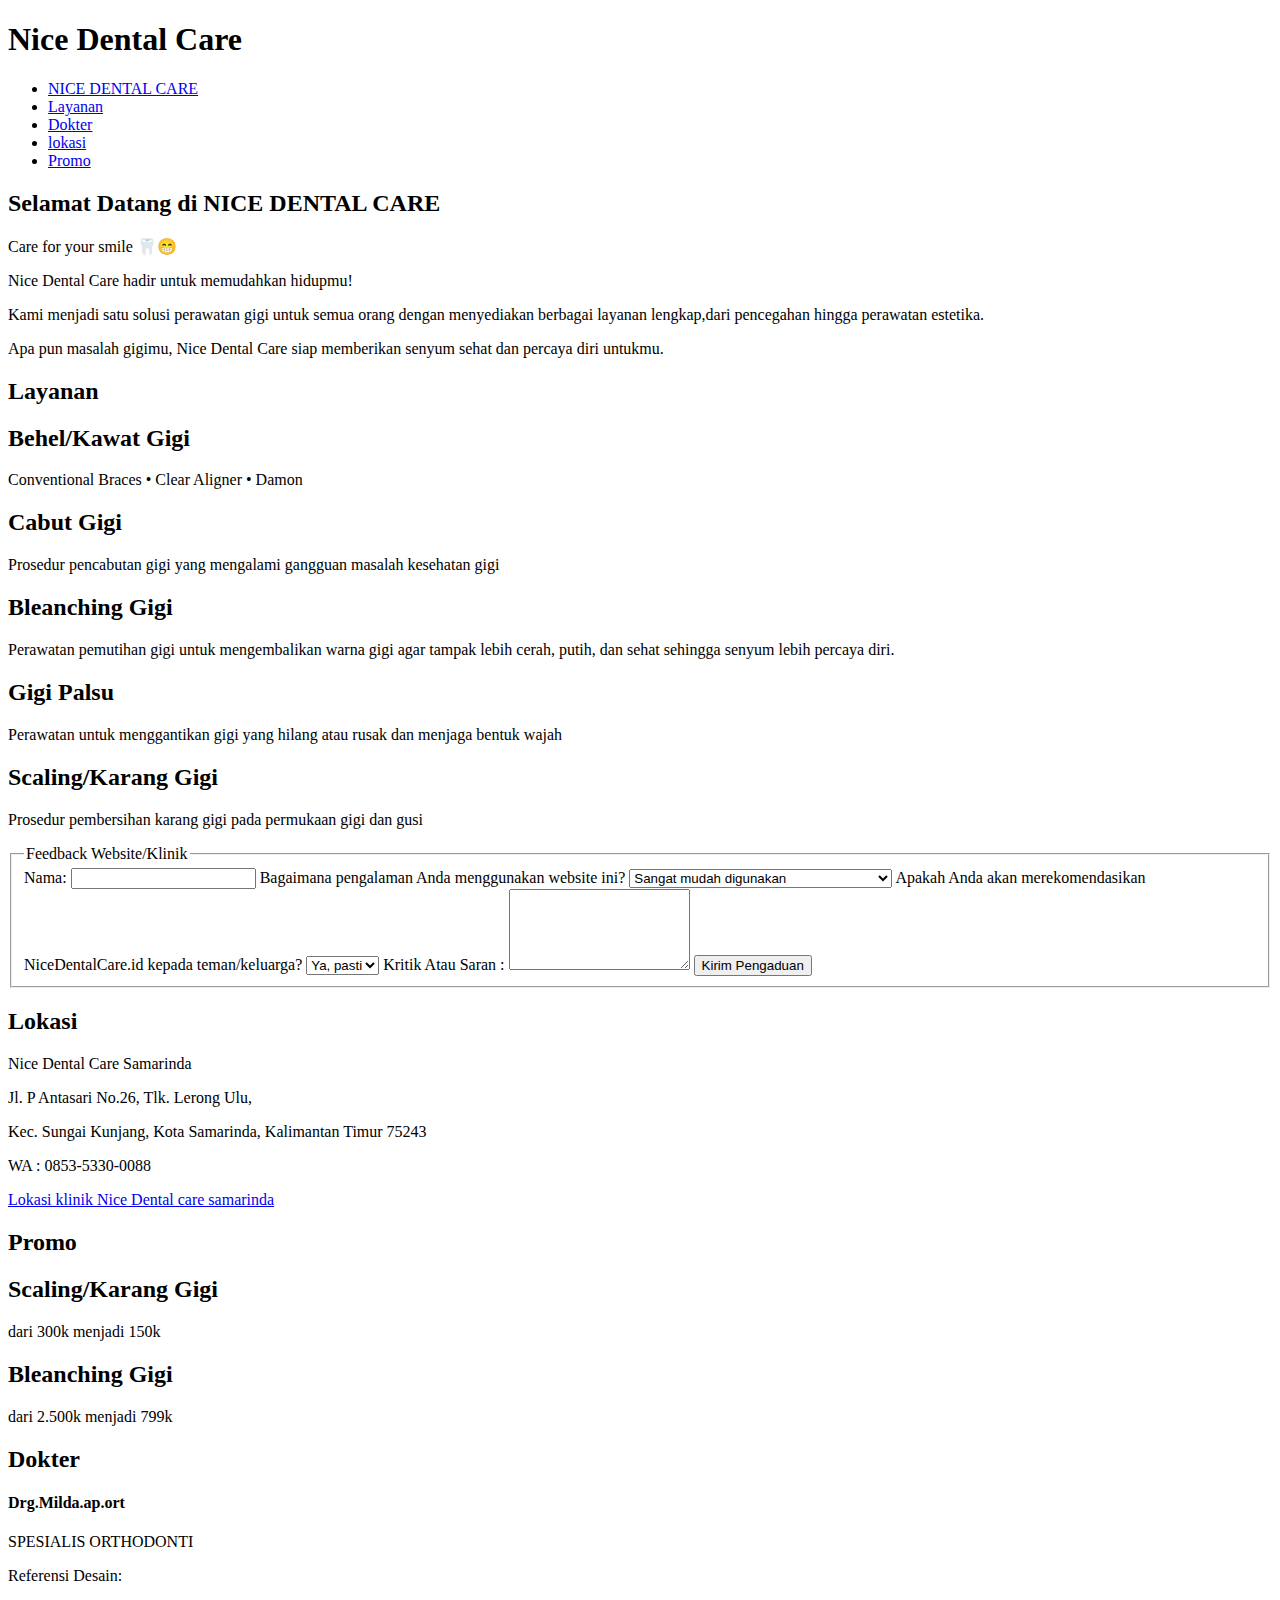
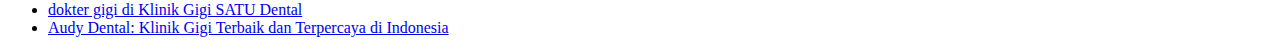
<file: index.html>
<!DOCTYPE html>
<html lang="id">
<head>
    <meta charset="UTF-8">
    <meta name="viewport" content="width=device-width, initial-scale=1.0">
    <title>NICE DENTAL CARE</title>
</head>
<body>
    <header>
        <h1>Nice Dental Care</h1>

    </header>

    <nav>
        <ul>
            <li><a href="#home">NICE DENTAL CARE</a></li>
            <li><a href="#Layanan">Layanan</a></li>
            <li><a href="#Dokter">Dokter</a></li>
            <li><a href="#Lokasi">lokasi</a></li>
            <li><a href="#Promo">Promo</a></li>

        </ul>
    </nav>

    <main>
        <section id="home">
            <h2>Selamat Datang di NICE DENTAL CARE</h2>
            <p>Care for your smile 🦷😁</p>
                <p>Nice Dental Care hadir untuk memudahkan hidupmu!</p>
                <p>Kami menjadi satu solusi perawatan gigi untuk semua orang dengan menyediakan berbagai layanan lengkap,dari pencegahan hingga perawatan estetika. <p>
               <p>Apa pun masalah gigimu, Nice Dental Care siap memberikan senyum sehat dan percaya diri untukmu.</p>
    
        </section>

        <section id="Layanan">
            <h2>Layanan</h2>

                <h2>Behel/Kawat Gigi </h2>
                <p>Conventional Braces • Clear Aligner • Damon <p>
            
            
                <h2>Cabut Gigi </h2>
                <p>Prosedur pencabutan gigi yang mengalami gangguan masalah kesehatan gigi<p>
          
                <h2>Bleanching Gigi </h2>
                <p>Perawatan pemutihan gigi untuk mengembalikan warna gigi agar tampak lebih cerah, putih, dan sehat sehingga senyum lebih percaya diri.<p> 

            
                <h2>Gigi Palsu </h2>
                    <p>Perawatan untuk menggantikan gigi yang hilang atau rusak dan menjaga bentuk wajah <p>
            

            
                <h2>Scaling/Karang Gigi</h2>
                    <p>Prosedur pembersihan karang gigi pada permukaan gigi dan gusi <p>
            


            <form>
                <fieldset>
                    <legend>Feedback Website/Klinik</legend>
                    <label for="nama">Nama:</label>
                    <input type="text" id="nama" name="nama" required>
                    
                    <label for="pilih">Bagaimana pengalaman Anda menggunakan website ini?</label>
                    <select id="pilih" name="pilih" required>
                        <option value="Sangat mudah digunakan">Sangat mudah digunakan</option>
                        <option value="Cukup jelas, tapi masih bisa ditingkatkan">Cukup jelas, tapi masih bisa ditingkatkan</option>
                        <option value="Sulit dipahami">Sulit dipahami</option>
                    </select>
                    
                    <label for="kategori">Apakah Anda akan merekomendasikan NiceDentalCare.id kepada teman/keluarga?</label>
                    <select id="kategori" name="kategori" required>
                        <option value=" Ya, pasti"> Ya, pasti</option>
                        <option value="Mungkin">Mungkin</option>
                        <option value="Tidak">Tidak</option>
                        
                    </select>
                    
                    <label for="kritik ATAU SARAN">Kritik Atau Saran :</label>
                    <textarea id="deskripsi" name="deskripsi" rows="5" required></textarea>

                    <button type="submit">Kirim Pengaduan</button>
                </fieldset>
            </form>
        </section>

        <section id="Lokasi">
            <h2>Lokasi</h2>
            <p>Nice Dental Care Samarinda</p>
            <P>Jl. P Antasari No.26, Tlk. Lerong Ulu,</p>
            <p>Kec. Sungai Kunjang, Kota Samarinda, Kalimantan Timur 75243</P>
            <p>WA : 0853-5330-0088</p>
            <li><a href="https://maps.app.goo.gl/3vdeDUZmRJkEi1yZ9/" target="_blank">Lokasi klinik Nice Dental care samarinda</a></li>

        </section>

 <section id="Promo">
            <h2>Promo</h2>
            
            <h2>Scaling/Karang Gigi </h2>
                <p>dari 300k menjadi 150k<p>

             <h2>Bleanching Gigi</h2>
                <p>dari 2.500k menjadi 799k<p>  

        </section>


   








        <section id="Dokter">
            <h2>Dokter</h2>


            <h4>Drg.Milda.ap.ort</h4>
            <p>SPESIALIS ORTHODONTI</p>
           
        </section>
    </main>














    <footer>
        <p>Referensi Desain:</p>
        <ul>
            <li><a href="https://www.satudental.com/" target="_blank">dokter gigi di Klinik Gigi SATU Dental</a></li>
            <li><a href="https://www.audydental.com/" target="_blank">Audy Dental: Klinik Gigi Terbaik dan Terpercaya di Indonesia</a></li>
        </ul>
    </footer>
</body>
</html>
</file>
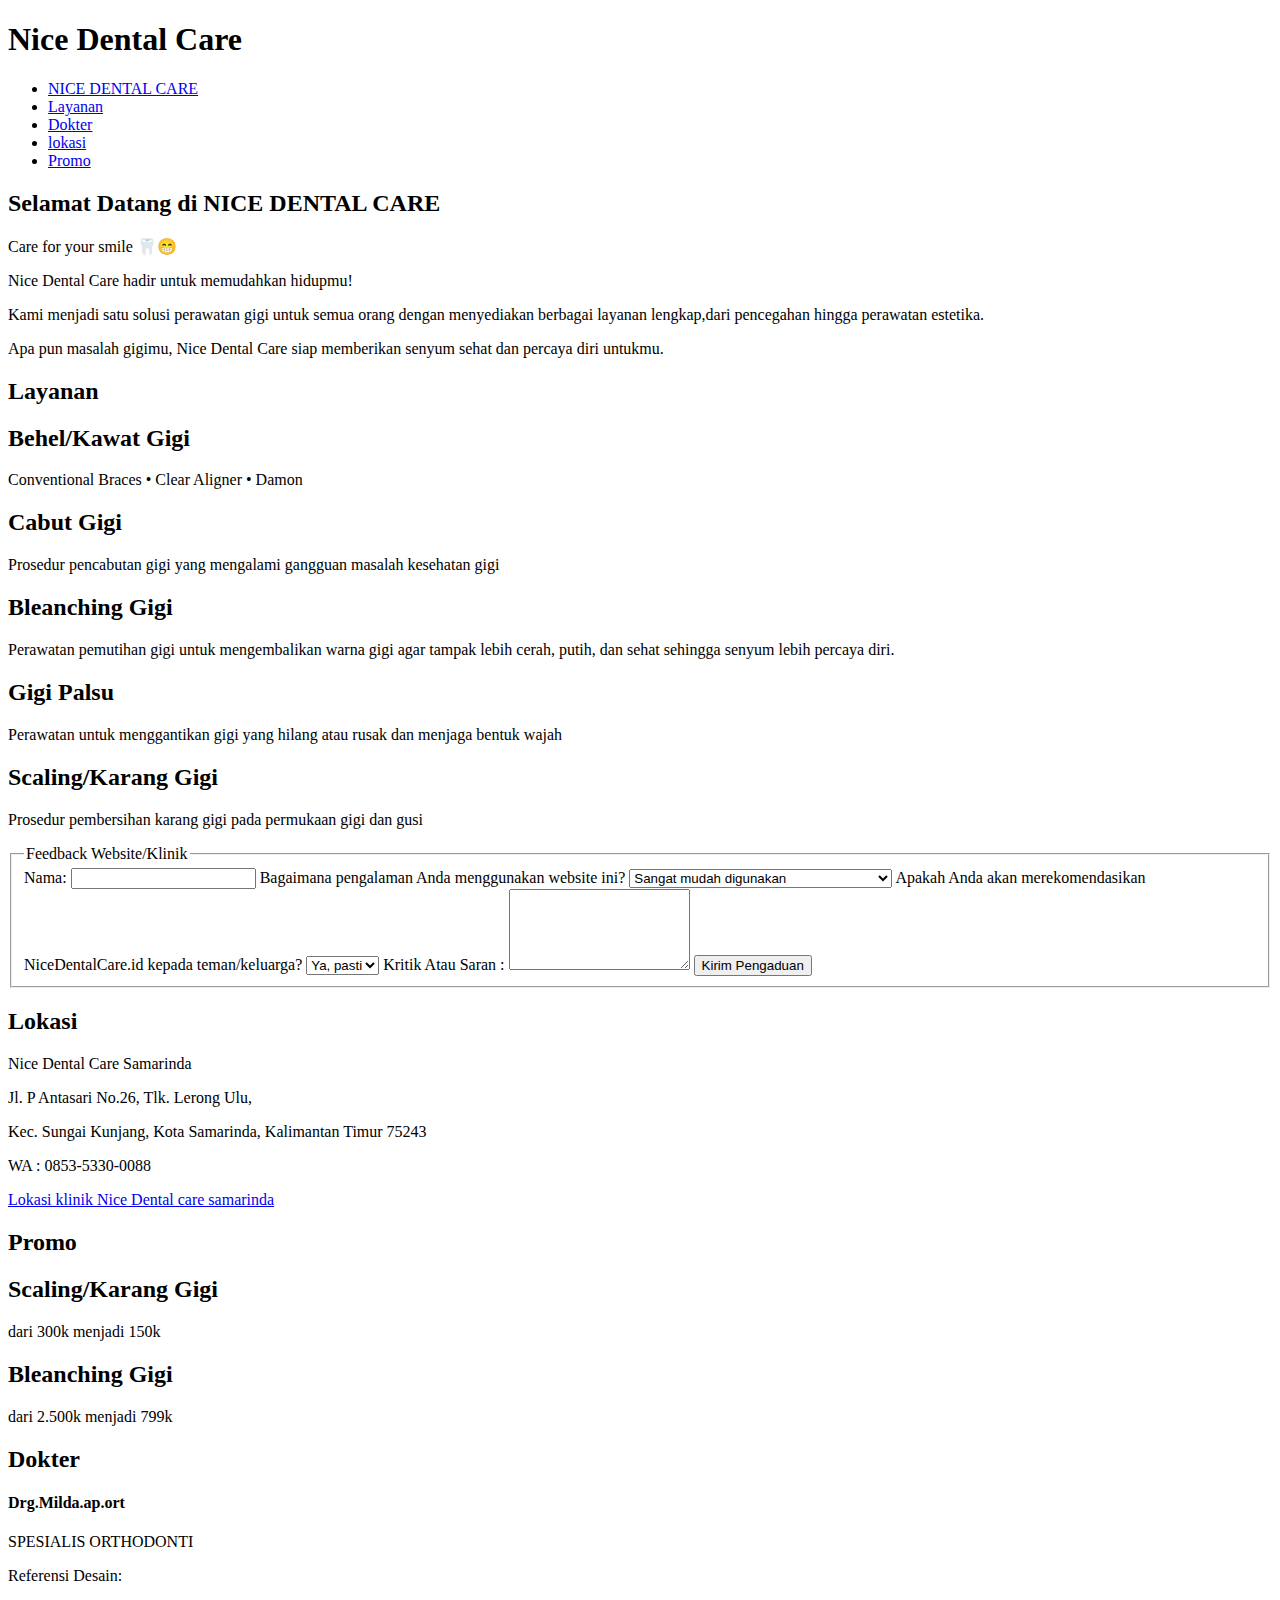
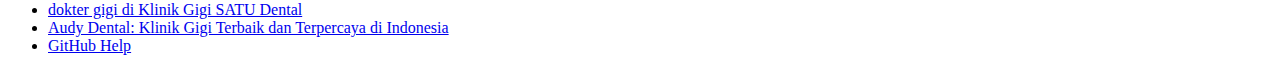
<file: 2409106104-AhmadHabibi-Posttest1.html>
<!DOCTYPE html>
<html lang="id">
<head>
    <meta charset="UTF-8">
    <meta name="viewport" content="width=device-width, initial-scale=1.0">
    <title>NICE DENTAL CARE</title>
</head>
<body>
    <header>
        <h1>Nice Dental Care</h1>

    </header>

    <nav>
        <ul>
            <li><a href="#home">NICE DENTAL CARE</a></li>
            <li><a href="#Layanan">Layanan</a></li>
            <li><a href="#Dokter">Dokter</a></li>
            <li><a href="#Lokasi">lokasi</a></li>
            <li><a href="#Promo">Promo</a></li>

        </ul>
    </nav>

    <main>
        <section id="home">
            <h2>Selamat Datang di NICE DENTAL CARE</h2>
            <p>Care for your smile 🦷😁</p>
                <p>Nice Dental Care hadir untuk memudahkan hidupmu!</p>
                <p>Kami menjadi satu solusi perawatan gigi untuk semua orang dengan menyediakan berbagai layanan lengkap,dari pencegahan hingga perawatan estetika. <p>
               <p>Apa pun masalah gigimu, Nice Dental Care siap memberikan senyum sehat dan percaya diri untukmu.</p>
    
        </section>

        <section id="Layanan">
            <h2>Layanan</h2>

                <h2>Behel/Kawat Gigi </h2>
                <p>Conventional Braces • Clear Aligner • Damon <p>
            
            
                <h2>Cabut Gigi </h2>
                <p>Prosedur pencabutan gigi yang mengalami gangguan masalah kesehatan gigi<p>
          
                <h2>Bleanching Gigi </h2>
                <p>Perawatan pemutihan gigi untuk mengembalikan warna gigi agar tampak lebih cerah, putih, dan sehat sehingga senyum lebih percaya diri.<p> 

            
                <h2>Gigi Palsu </h2>
                    <p>Perawatan untuk menggantikan gigi yang hilang atau rusak dan menjaga bentuk wajah <p>
            

            
                <h2>Scaling/Karang Gigi</h2>
                    <p>Prosedur pembersihan karang gigi pada permukaan gigi dan gusi <p>
            


            <form>
                <fieldset>
                    <legend>Feedback Website/Klinik</legend>
                    <label for="nama">Nama:</label>
                    <input type="text" id="nama" name="nama" required>
                    
                    <label for="pilih">Bagaimana pengalaman Anda menggunakan website ini?</label>
                    <select id="pilih" name="pilih" required>
                        <option value="Sangat mudah digunakan">Sangat mudah digunakan</option>
                        <option value="Cukup jelas, tapi masih bisa ditingkatkan">Cukup jelas, tapi masih bisa ditingkatkan</option>
                        <option value="Sulit dipahami">Sulit dipahami</option>
                    </select>
                    
                    <label for="kategori">Apakah Anda akan merekomendasikan NiceDentalCare.id kepada teman/keluarga?</label>
                    <select id="kategori" name="kategori" required>
                        <option value=" Ya, pasti"> Ya, pasti</option>
                        <option value="Mungkin">Mungkin</option>
                        <option value="Tidak">Tidak</option>
                        
                    </select>
                    
                    <label for="kritik ATAU SARAN">Kritik Atau Saran :</label>
                    <textarea id="deskripsi" name="deskripsi" rows="5" required></textarea>

                    <button type="submit">Kirim Pengaduan</button>
                </fieldset>
            </form>
        </section>

        <section id="Lokasi">
            <h2>Lokasi</h2>
            <p>Nice Dental Care Samarinda</p>
            <P>Jl. P Antasari No.26, Tlk. Lerong Ulu,</p>
            <p>Kec. Sungai Kunjang, Kota Samarinda, Kalimantan Timur 75243</P>
            <p>WA : 0853-5330-0088</p>
            <li><a href="https://maps.app.goo.gl/3vdeDUZmRJkEi1yZ9/" target="_blank">Lokasi klinik Nice Dental care samarinda</a></li>

        </section>

 <section id="Promo">
            <h2>Promo</h2>
            
            <h2>Scaling/Karang Gigi </h2>
                <p>dari 300k menjadi 150k<p>

             <h2>Bleanching Gigi</h2>
                <p>dari 2.500k menjadi 799k<p>  

        </section>


   








        <section id="Dokter">
            <h2>Dokter</h2>


            <h4>Drg.Milda.ap.ort</h4>
            <p>SPESIALIS ORTHODONTI</p>
           
        </section>
    </main>














    <footer>
        <p>Referensi Desain:</p>
        <ul>
            <li><a href="https://www.satudental.com/" target="_blank">dokter gigi di Klinik Gigi SATU Dental</a></li>
            <li><a href="https://www.audydental.com/" target="_blank">Audy Dental: Klinik Gigi Terbaik dan Terpercaya di Indonesia</a></li>
            <li><a href="https://help.github.com/" target="_blank">GitHub Help</a></li>
        </ul>
    </footer>
</body>
</html>
</file>
